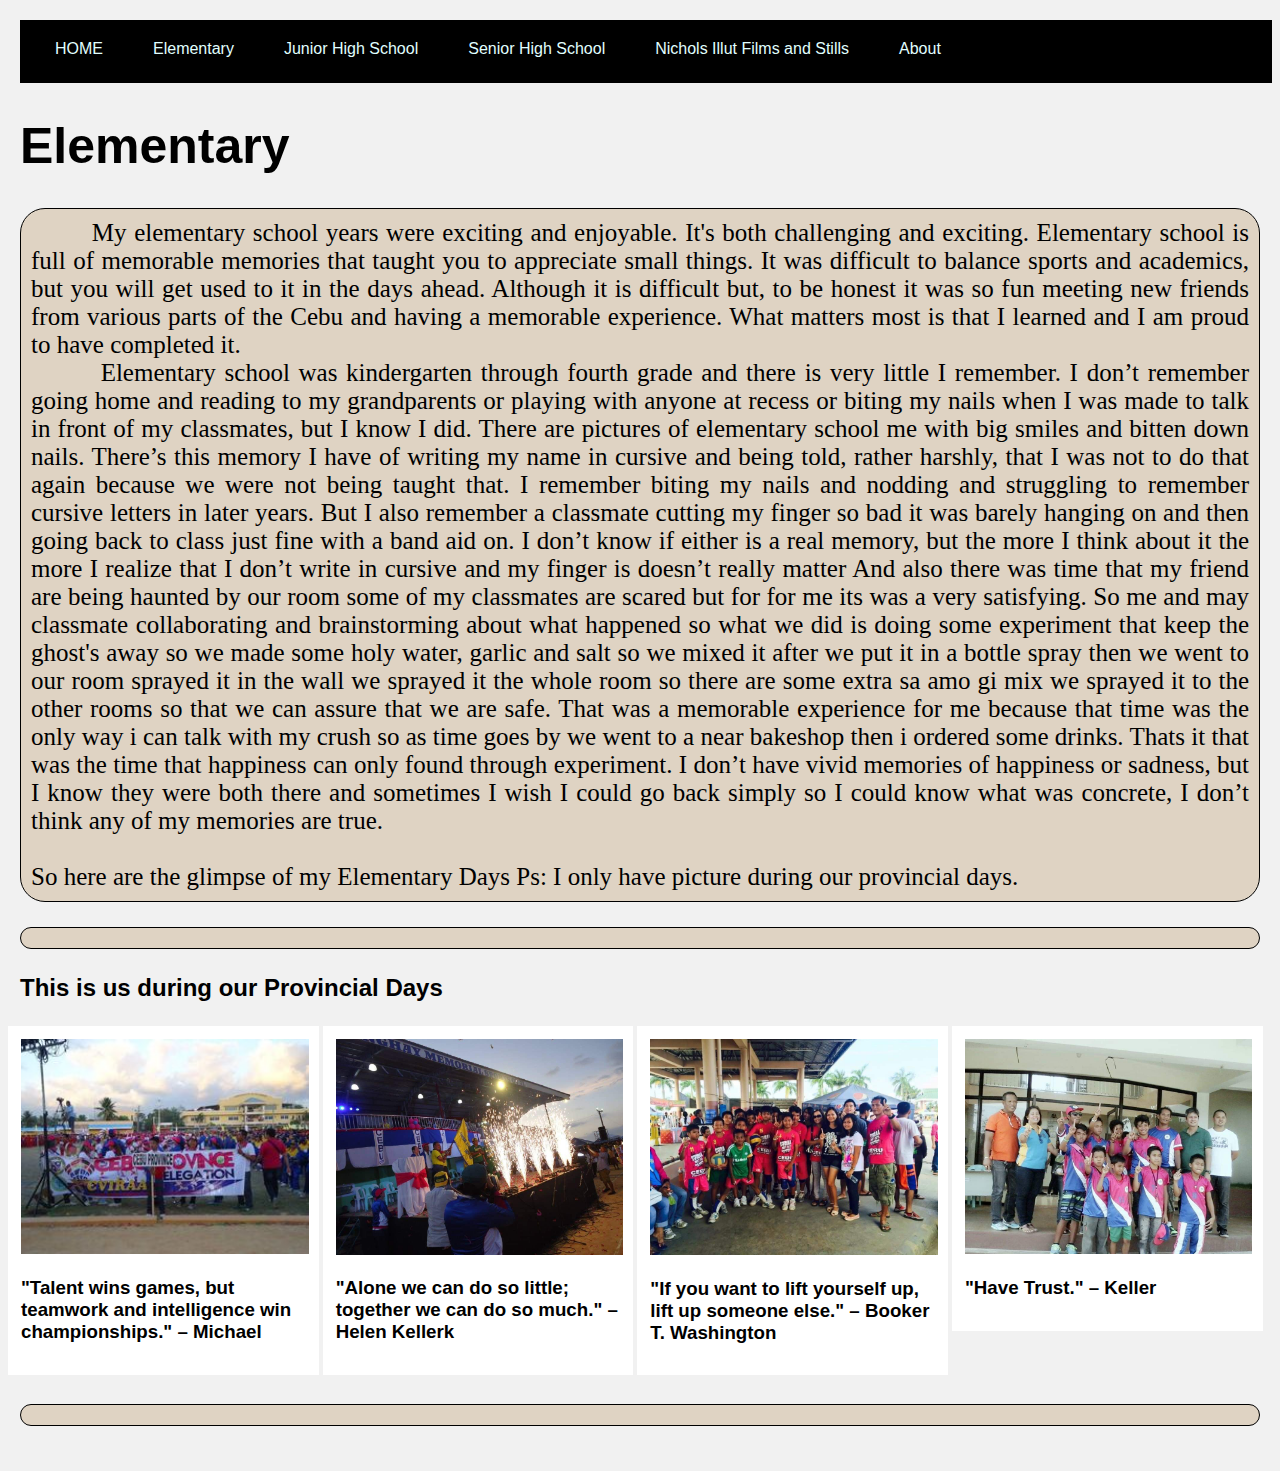
<file: elem.html>
<!DOCTYPE html>
<html>
<head>
	<meta charset="utf-8">
	<meta name="viewport" content="width=device-width, initial-scale=1">
	<link rel="stylesheet" type="text/css" href="stylesheets.css">
	<link rel="shortcut icon" type="png" href="favicon.ico">
	<title>My Journey | Elementary</title>

</head>
<body>
	
	<nav>
			<ul>
		<li><a href="index.html"> HOME</a></li>
		<li><a href="elem.html"> Elementary</a></li>
		<li><a href="juniorhigh.html"> Junior High School</a></li>
		<li><a href="seniorhigh.html"> Senior High School</a></li>
		<li><a href="Nichols Illut Films and Stills.html">Nichols Illut Films and Stills</a></li>
		<li><a href="about.html"> About</a></li>
		
		</ul>
		 
	</nav>


<h1>Elementary</h1>
 <p id="pag1"> &nbsp &nbsp &nbsp &nbsp My elementary school years were exciting and enjoyable. It's both challenging and exciting.
Elementary school is full of memorable memories that taught you to appreciate small things.
It was difficult to balance sports and academics, but you will get used to it in the days ahead. Although it is difficult but, to be honest it was so fun meeting new friends from various parts of the Cebu and having a memorable experience. What matters most is that I learned and I am proud to have completed it. 

<br> 
&nbsp &nbsp &nbsp &nbsp Elementary school was kindergarten through fourth grade and there is very little I remember. I don’t remember going home and reading to my grandparents or playing with anyone at recess or biting my nails when I was made to talk in front of my classmates, but I know I did. There are pictures of elementary school me with big smiles and bitten down nails. There’s this memory I have of writing my name in cursive and being told, rather harshly, that I was not to do that again because we were not being taught that. I remember biting my nails and nodding and struggling to remember cursive letters in later years. But I also remember a classmate cutting my finger so bad it was barely hanging on and then going back to class just fine with a band aid on. I don’t know if either is a real memory, but the more I think about it the more I realize that I don’t write in cursive and my finger is doesn’t really matter And also there was time that my friend are being haunted by our room some of my classmates are scared but for for me its was a very satisfying. So me and may classmate collaborating and brainstorming about what happened so what we did is doing some experiment that keep the ghost's away so we made some holy water, garlic and salt so we mixed it after we put it in a bottle spray then we went to our room sprayed it in  the wall we sprayed it the whole room so there are some extra sa amo gi mix we sprayed it to the other rooms so that we can assure that we are safe. That was a memorable experience for me because that time was the only way i can talk with my crush so as time goes by we went to a near bakeshop then i ordered some drinks. Thats it that was the time that happiness can only found through experiment. I don’t have vivid memories of happiness or sadness, but I know they were both there and sometimes I wish I could go back simply so I could know what was concrete, I don’t think any of my memories are true.
<br>
<br>
So here are the glimpse of my Elementary Days Ps: I only have picture during our provincial days.
</p> </b>



<p></p>
<h2>This is us during our Provincial Days</h2>
<!-- Portfolio Gallery Grid -->
<div class="row">
  <div class="column">
    <div class="content">
      <img src="1.jpg" style="width:101%">
      <h3>"Talent wins games, but teamwork and intelligence win championships." – Michael 
</h3>
      
    </div>
  </div>
  
  <div class="column">
    <div class="content">
      <img src="6.jpg"  style="width:101%">
      <h3>"Alone we can do so little; together we can do so much." – Helen Kellerk</h3>
     
    </div>
  </div>
  
  <div class="column">
    <div class="content">
      <img src="4.jpg"  style="width:101%">
      <h3>"If you want to lift yourself up, lift up someone else." – Booker T. Washington</h3>
      
    </div>
  </div>

  <div class="column">
    <div class="content">
      <img src="z.jpg"  style="width:101%">
      <h3>"Have Trust." –  Keller</h3>
    
    </div>
</div>




<!-- END MAIN -->
</div>
<p></p>
</body>
</html>
</file>
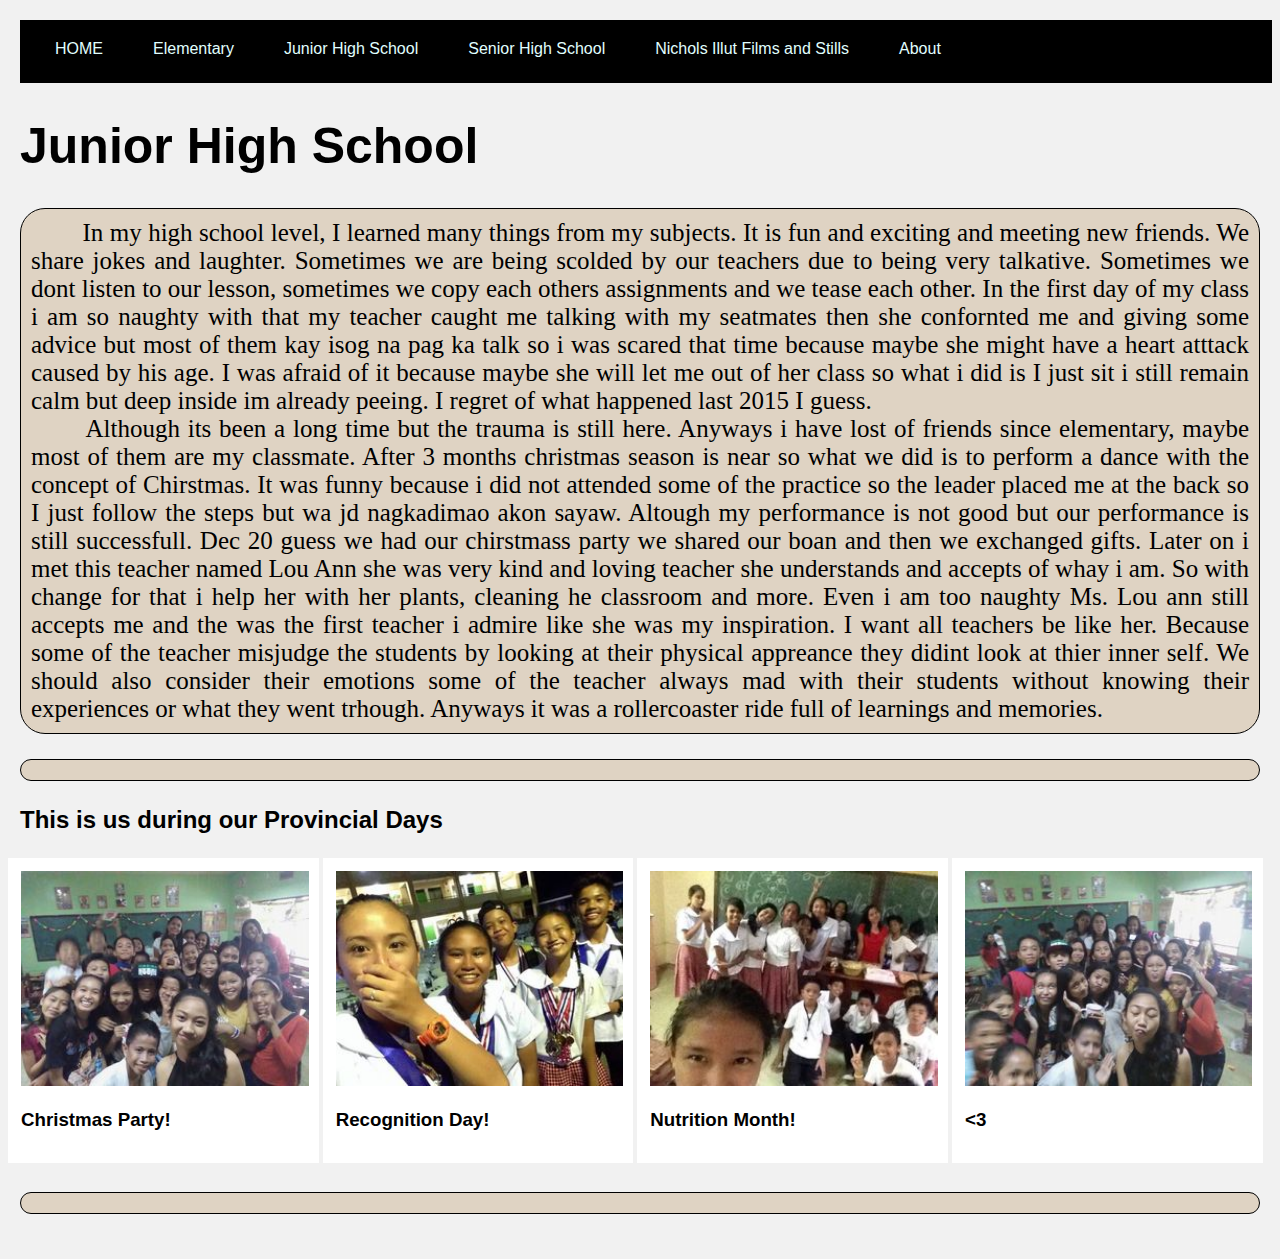
<file: juniorhigh.html>
<!DOCTYPE html>
<html>
<head>
	<meta charset="utf-8">
	<meta name="viewport" content="width=device-width, initial-scale=1">
	<link rel="stylesheet" type="text/css" href="stylesheets.css">
	<link rel="shortcut icon" type="png" href="favicon.ico">
	<title>My Journey | JHS</title>

</head>
<body>
	
	<nav>
			<ul>
		<li><a href="index.html"> HOME</a></li>
		<li><a href="elem.html"> Elementary</a></li>
		<li><a href="juniorhigh.html"> Junior High School</a></li>
		<li><a href="seniorhigh.html"> Senior High School</a></li>
		<li><a href="Nichols Illut Films and Stills.html">Nichols Illut Films and Stills</a></li>
		<li><a href="about.html"> About</a></li>
		
		</ul>
		 
	</nav>




	<h1>Junior High School</h1>
	 <p id="pag1">&nbsp &nbsp &nbsp &nbsp In my high school level, I learned many things from my subjects. It is fun and exciting and meeting new friends. We share jokes and laughter. Sometimes we are being scolded by our teachers due to being very talkative. Sometimes we dont listen to our lesson, sometimes we copy each others assignments and we tease each other. In the first day of my class i am so naughty with that my teacher caught me talking with my seatmates then she confornted me and giving some advice but most of them kay isog na pag ka talk so i was scared that time because maybe she might have a heart atttack caused by his age. I was afraid of it because maybe she will let me out of her class so what i did is I just sit i still remain calm but deep inside im already peeing. I regret of what happened last 2015 I guess.  
		
<br>
  &nbsp &nbsp &nbsp &nbspAlthough its been a long time but the trauma is still here. Anyways i have lost of friends since elementary, maybe most of them are my classmate. After 3 months christmas season is near so what we did is to perform a dance with the concept of Chirstmas. It was funny because i did not attended some of the practice so the leader placed me at the back so I just follow the steps but wa jd nagkadimao akon sayaw. Altough  my performance is not good but our performance is still successfull. Dec 20  guess we had our chirstmass party we shared our boan and then we exchanged gifts. Later on i met this teacher named Lou Ann she was very kind and loving teacher she understands and accepts of whay i am. So  with change for that i help her with her plants, cleaning he classroom and more. Even i am too naughty Ms. Lou ann still accepts me and the was the first teacher i admire like she was my inspiration. I want all teachers be like her. Because some of the teacher misjudge the students by looking at their physical appreance they didint look at thier inner self. We should also consider their emotions some of the teacher always mad with their students without knowing their experiences or what they went trhough. Anyways it was a rollercoaster ride full of learnings and memories.
	</p> 


<p></p>

<h2>This is us during our Provincial Days</h2>
<!-- Portfolio Gallery Grid -->
<div class="row">
  <div class="column">
    <div class="content">
      <img src="12.jpg" style="width:101%">
      <h3>Christmas Party!<h3>
      
    </div>
  </div>
  
  <div class="column">
    <div class="content">
      <img src="16.jpg"  style="width:101%">
      <h3>Recognition Day!</h3>
      
    </div>
  </div>
  
  <div class="column">
    <div class="content">
      <img src="14.jpg"  style="width:101%">
      <h3>Nutrition Month! </h3>
      
    </div>
  </div>

  <div class="column">
    <div class="content">
      <img src="15.jpg"  style="width:101%">
      <h3><3</h3>
   
    </div>
</div>


<!-- END MAIN -->
</div>
<p></p>






</body>
</html>
</file>
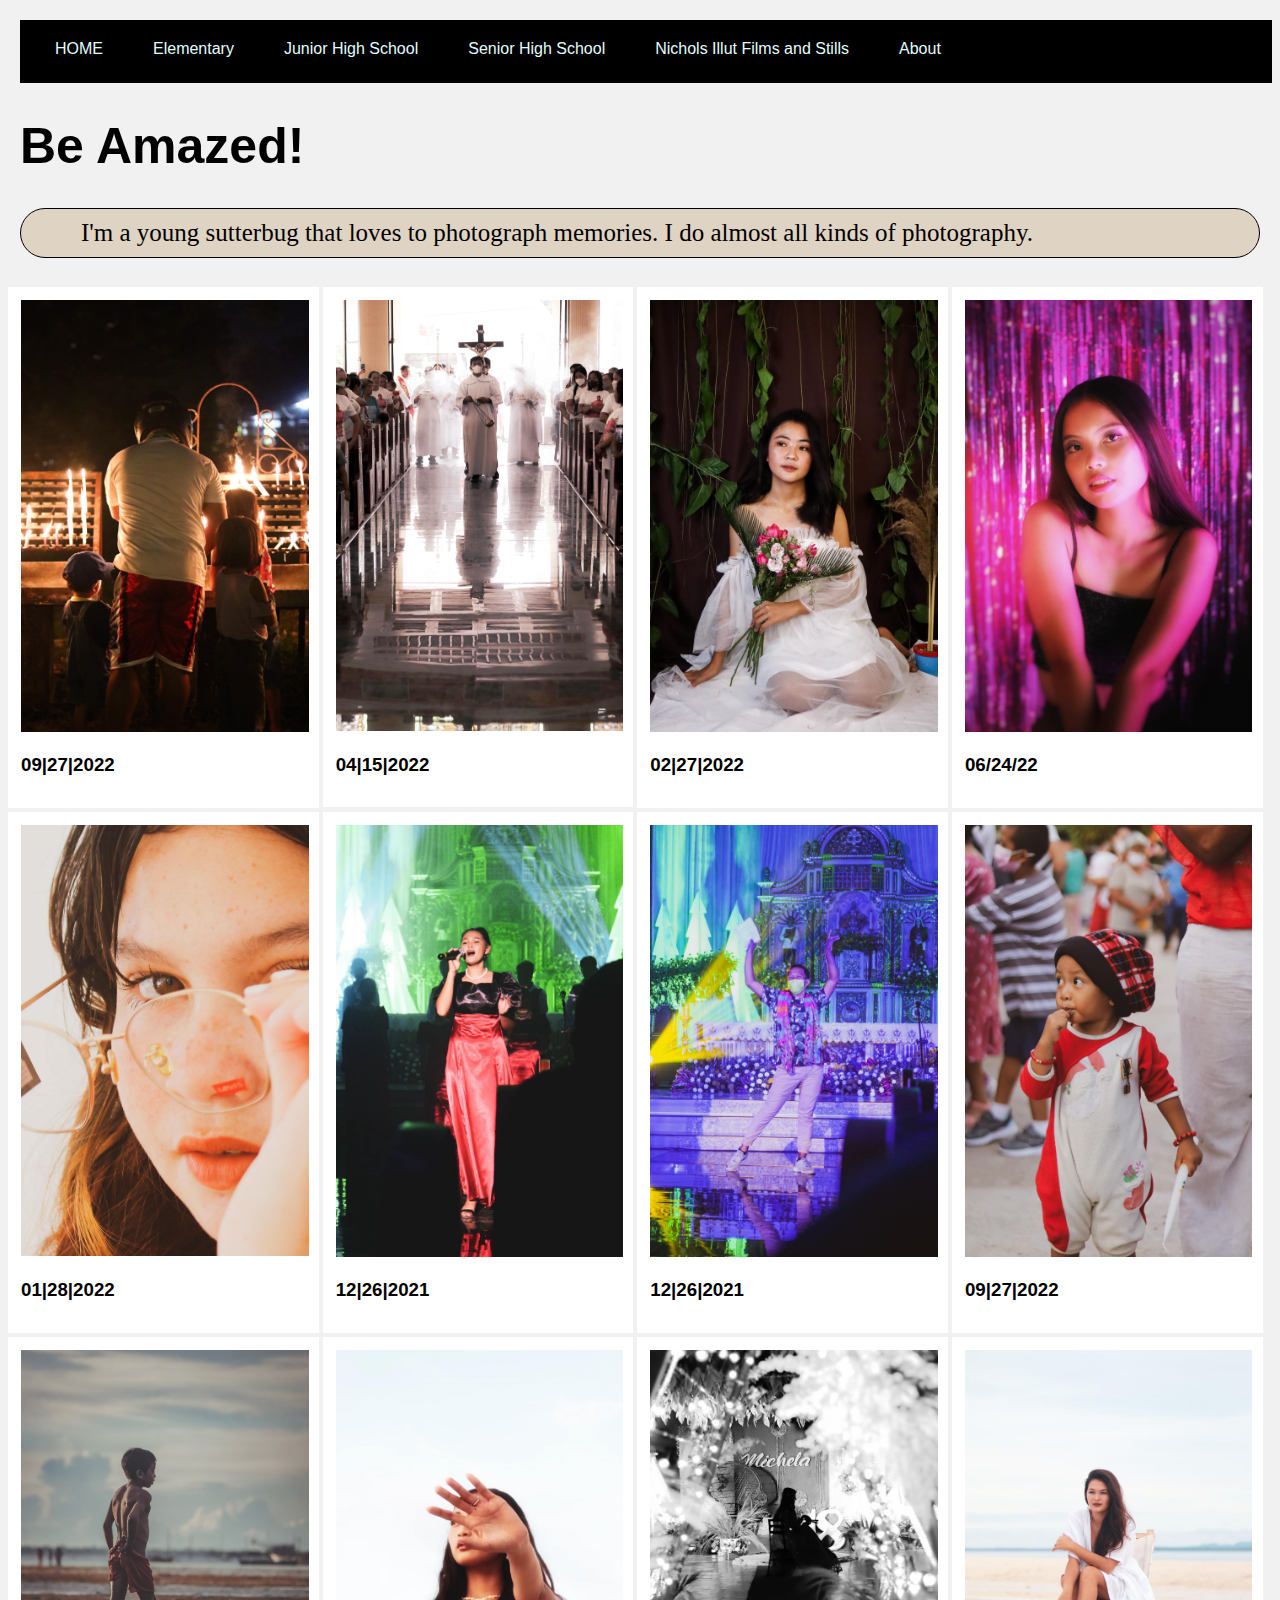
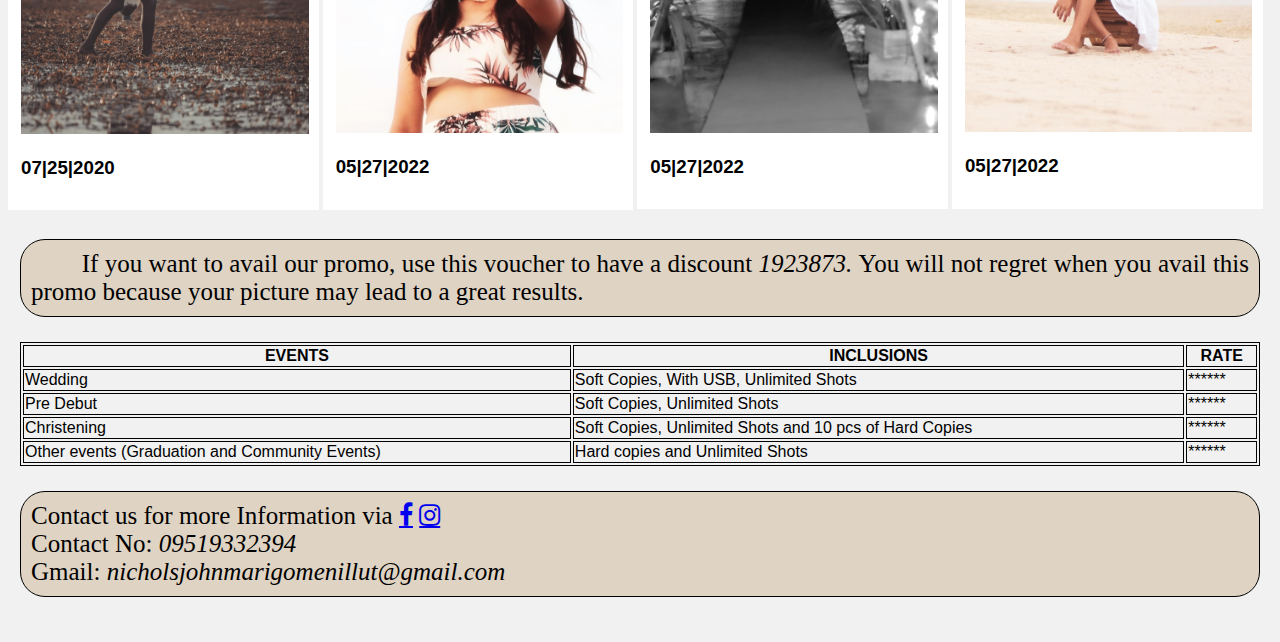
<file: Nichols Illut Films and Stills.html>
<!DOCTYPE html>
<html>
<head>
	<meta charset="utf-8">
	<meta name="viewport" content="width=device-width, initial-scale=1">
	<link rel="stylesheet" type="text/css" href="stylesheets.css">
	<link rel="shortcut icon" type="png" href="favicon.ico">
	<link rel="stylesheet" href="https://cdnjs.cloudflare.com/ajax/libs/font-awesome/4.7.0/css/font-awesome.min.css">

	<title>My Journey | Nichols Illut Films and Stills</title>

</head>
<body>
	
<nav>
			<ul>
		<li><a href="index.html"> HOME</a></li>
		<li><a href="elem.html"> Elementary</a></li>
		<li><a href="juniorhigh.html"> Junior High School</a></li>
		<li><a href="seniorhigh.html"> Senior High School</a></li>
		<li><a href="Nichols Illut Films and Stills.html">Nichols Illut Films and Stills</a></li>
		<li><a href="about.html"> About</a></li>
		
		</ul>
		 
	</nav>

	<h1>Be Amazed!</h1>
	 <p id="pag1">&nbsp &nbsp &nbsp &nbsp I'm a young sutterbug that loves to photograph memories. I do almost all kinds of photography.</p>

	 <!--  Portfolio Gallery Grid -->
<div class="row">
  <div class="column">
    <div class="content">
      <a href="https://www.facebook.com/photo/?fbid=780941636643135&set=pcb.780942163309749"><img src="dagkot.jpg" style="width:101%"></a>
      <h3>09|27|2022</h3>
 
    </div>
  </div>
  
  <div class="column">
    <div class="content">
      <a href="https://www.facebook.com/photo/?fbid=178408784719850&set=pcb.178410918052970"><img src="church.jpg"  style="width:101%"></a>
      <h3>04|15|2022</h3>
     
    </div>
  </div>
  
 

  <div class="column">
    <div class="content">
      <a href="https://www.facebook.com/photo/?fbid=749409523129680&set=pcb.749413109795988"><img src="lesli.jpg"  style="width:101%"></a>
      <h3>02|27|2022</h3>
      
    </div>
</div>
 

 <div class="column">
    <div class="content">
     <a href="https://www.facebook.com/photo/?fbid=806120774125221&set=pcb.806123677458264"><img src="kharla.jpg"  style="width:101%"></a> 
      <h3>06/24/22</h3>
      
    </div>
</div>

<div class="column">
    <div class="content">
     <a href="https://www.facebook.com/photo?fbid=730253115045321&set=pcb.730254921711807"><img src="eye.jpg"  style="width:101%"></a> <h3>01|28|2022</h3>
      
    </div>
</div>

<div class="column">
    <div class="content">
     <a href="https://www.facebook.com/photo/?fbid=708965797174053&set=pcb.708969363840363"><img src="theresa.jpg"  style="width:101%"> </a> <h3>12|26|2021</h3>
      
    </div>
</div>


  <div class="column">
    <div class="content">
      <a href="https://www.facebook.com/118185429585429/photos/pb.100076521890925.-2207520000./708964687174164/?type=3"><img src="sheds.jpg" style="width:101%"></a>
      <h3>12|26|2021</h3>
      
    </div>
  </div>

 <div class="column">
    <div class="content">
      <a href="https://www.facebook.com/118185429585429/photos/pb.100076521890925.-2207520000./780941276643171/?type=3"><img src="pael.jpg" style="width:101%"></a>
      <h3>09|27|2022</h3>
      
    </div>
  </div>
  
   <div class="column">
    <div class="content">
      <a href="https://www.facebook.com/118185429585429/photos/pb.100076521890925.-2207520000./373179507419352/?type=3"><img src="kuot.jpg" style="width:101%"></a>
      <h3>07|25|2020</h3>
      
    </div>
  </div>
  

   <div class="column">
    <div class="content">
      <a href="https://www.facebook.com/118185429585429/photos/pb.100076521890925.-2207520000./373179507419352/?type=3"><img src="wena.jpg" style="width:101%"></a>
      <h3>05|27|2022</h3>
     
    </div>
  </div>
  
  <div class="column">
    <div class="content">
      <a href="https://www.facebook.com/118185429585429/photos/pb.100076521890925.-2207520000./841630790574219/?type=3"><img src="kandol.jpg" style="width:101%"></a>
      <h3>05|27|2022</h3>
     
    </div>
  </div>

  <div class="column">
    <div class="content">
      <a href="https://www.facebook.com/118185429585429/photos/pb.100076521890925.-2207520000./814374193299879/?type=3"><img src="kek.jpg" style="width:101%"></a>
      <h3>05|27|2022</h3>
     
    </div>
  </div>
  
  


<!-- END MAIN -->
</div>
<style>
table, th, td {
  border:1px solid black;
}
</style>
</body>
<!-- Rates -->

<p id="pag1"> &nbsp &nbsp &nbsp &nbsp If you want to avail our promo, use this voucher to have a discount <i>  1923873. </i> You will not regret when you avail this promo because your picture may lead to a great results. </p>

<table style="width:100%">
  <tr>
    <th>EVENTS</th>
    <th>INCLUSIONS</th>
    <th>RATE</th>


  </tr>
  <tr>
    <td>Wedding </td>
    <td>Soft Copies, With USB, Unlimited Shots</td>
    <td>******</td>
    

  </tr>
  <tr>

    <td>Pre Debut</td>
    <td>Soft Copies, Unlimited Shots</td>
    <td>******</td>
    
  </tr>
  <tr>

    <td>Christening</td>
    <td>Soft Copies, Unlimited Shots and 10 pcs of Hard Copies</td>
    <td>******</td>
    
  </tr>

 

    <td>Other events (Graduation and Community Events)</td>
    <td>Hard copies and Unlimited Shots</td>
    <td>******</td>
    
  </tr>

</table>

<p id="pag1"> Contact us for more Information via <a href="https://www.facebook.com/nicholatybuddy/" class="fa fa-facebook"></a> <a href="https://www.instagram.com/niikoools/?fbclid=IwAR1UdXqI-edG99xERb9Tr4I0mkzl4TyNGDlfajUraHloKPA6UjWSQ1fvins"></a> <a href="#" class="fa fa-instagram"></a> <br> Contact No: <i> 09519332394 </i> <br> Gmail:<i> nicholsjohnmarigomenillut@gmail.com </i> </p>
</body>
</html>
</file>
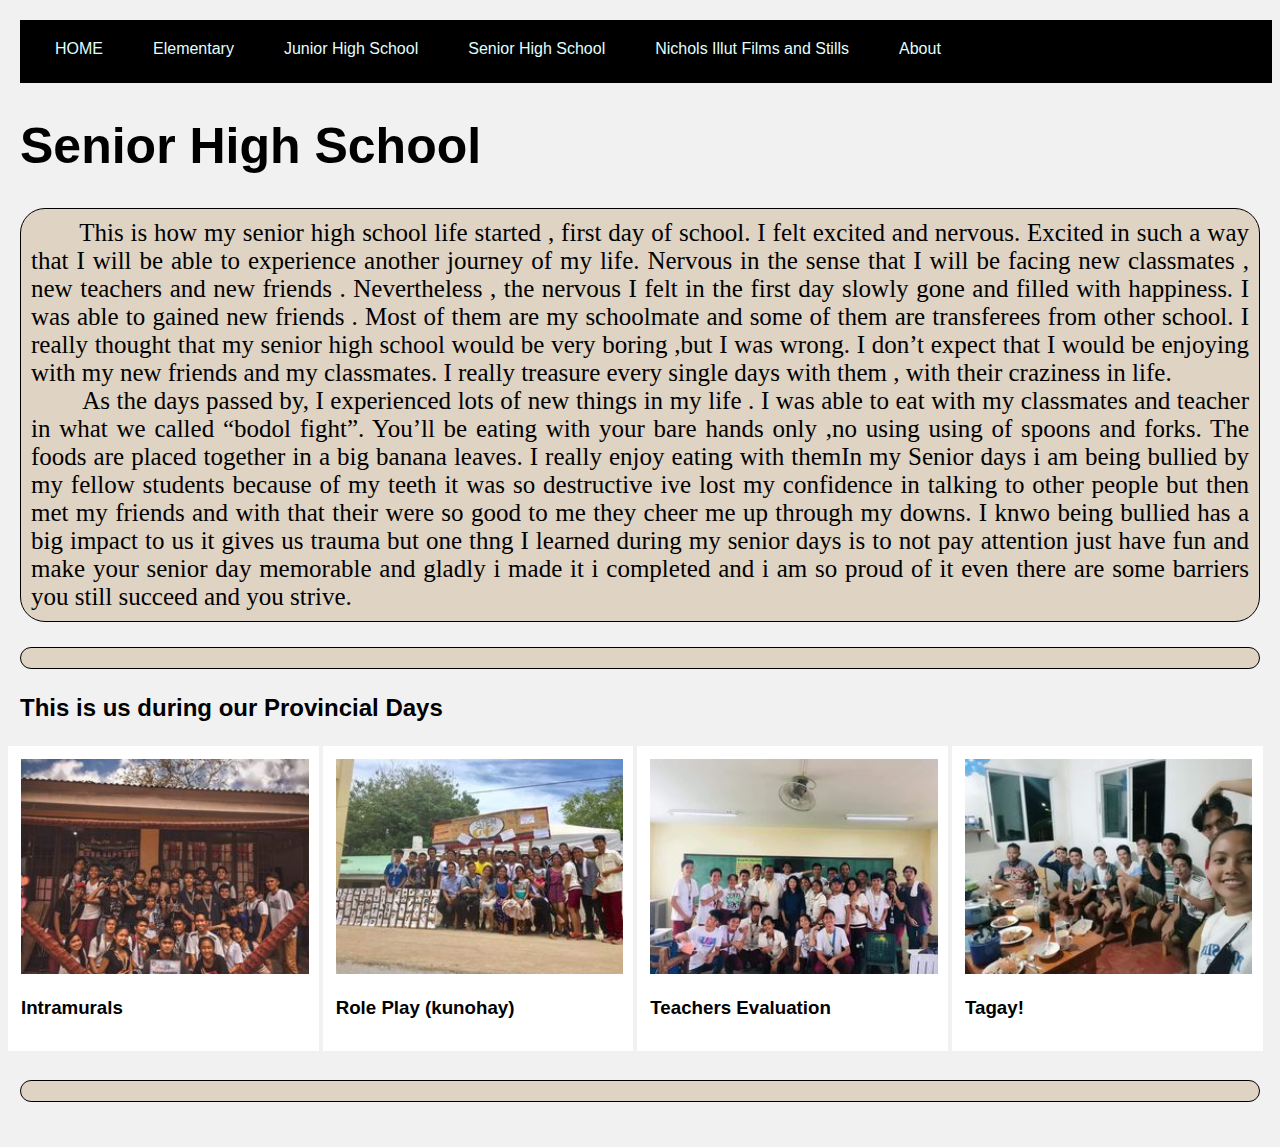
<file: seniorhigh.html>
<!DOCTYPE html>
<html>
<head>
	<meta charset="utf-8">
	<meta name="viewport" content="width=device-width, initial-scale=1">
	<link rel="stylesheet" type="text/css" href="stylesheets.css">
	<link rel="shortcut icon" type="png" href="favicon.ico">
	<title>My Journey | SHS </title>

</head>
<body>
	
<nav>
			<ul>
		<li><a href="index.html"> HOME</a></li>
		<li><a href="elem.html"> Elementary</a></li>
		<li><a href="juniorhigh.html"> Junior High School</a></li>
		<li><a href="seniorhigh.html"> Senior High School</a></li>
		<li><a href="Nichols Illut Films and Stills.html">Nichols Illut Films and Stills</a></li>
		<li><a href="about.html"> About</a></li>
		
		</ul>
		 
	</nav>



<h1>Senior High School</h1>
 <p id="pag1"> &nbsp &nbsp &nbsp &nbspThis is how my senior high school life started , first day of school. I felt excited and nervous. Excited in such a way that I will be able to experience another journey of my life. Nervous in the sense that I will be facing new classmates , new teachers and new friends . Nevertheless , the nervous I felt in the first day slowly gone and filled with happiness. I was able to gained new friends . Most of them are my schoolmate and some of them are transferees from other school. I really thought that my senior high school would be very boring ,but I was wrong.  I don’t expect that I would be enjoying with my new friends and my classmates. I really treasure every single days with them , with their craziness in life. 

<br>
 &nbsp &nbsp &nbsp &nbsp As the days passed by, I experienced lots of new things in my life . I was able to eat with my classmates and teacher in what we called “bodol fight”. You’ll be eating with your bare hands only ,no using using of spoons and forks. The foods are placed together in a big banana leaves. I really enjoy eating with themIn my Senior days i am being bullied by my fellow students because of my teeth it was so destructive ive lost my confidence in talking to other people but then met my friends and with that their were so good to me they cheer me up through my downs. I knwo being bullied has a big impact to us it gives us trauma but one thng I learned during my senior days is to not pay attention just have fun and make your senior day memorable and gladly i made it i completed and i am so proud of it even there are some barriers you still succeed and you strive.
</p>


<p></p>

<h2>This is us during our Provincial Days</h2>
<!--  Portfolio Gallery Grid -->
<div class="row">
  <div class="column">
    <div class="content">
      <img src="22.jpg" style="width:101%">
      <h3>Intramurals</h3>
      
    </div>
  </div>
  
  <div class="column">
    <div class="content">
      <img src="23.jpg"  style="width:101%">
      <h3>Role Play (kunohay)</h3>
     
    </div>
  </div>
  
  <div class="column">
    <div class="content">
      <img src="24.jpg"  style="width:101%">
      <h3>Teachers Evaluation</h3>
         </div>
  </div>

  <div class="column">
    <div class="content">
      <img src="25.jpg"  style="width:101%">
      <h3>Tagay!</h3>
      
    </div>
</div>
<!-- END MAIN -->
</div>
<p>
	
</p>
</body>
</html>
</file>
<file: stylesheets.css>
body{
  margin: 0;
  padding: 2%;
  background: #e1e8e3 ;
  box-sizing: border-box;
  


}

nav{
  width: 101%;
  
background: black;
display: flex;


}

nav a{
  text-decoration: none;
  color: lightcyan;
  font-family: sans-serif;
  display: inline;
  padding: 25px 25px;
  text-decoration: none;
  text-align: left;

}
nav a:hover{
  background-color: white;
  color: black;
  text-transform: uppercase;


}

ul {
  list-style-type: none;
  margin: 20px 10px 25px;
  padding: 0;
}

li {
  float: left;
}

img.sticky {
  position: -webkit-sticky;
  position: sticky;
  top: 0;
  width: 200px;
}
 
p{
  font-size: 25px;
  text-align: justify;
   font-family: times new roman; 
  background: #DFD3C3; 
  border: 1px solid black;
  color: black;
  border-radius: 25px;
  padding: 10px; 

}

.avatar {
  vertical-align: middle;
  width: 300px;
  height: 300px;
  border-radius: 50%;
}

#pag1 {
  font-family: times new roman; 
  background: #DFD3C3; 
  border: 1px solid black;
  color: black;
  border-radius: 25px;
  padding: 10px; 
}
 
 <style>
* {
  box-sizing: border-box;
}

body {
  background-color: #f1f1f1;
  padding: 20px;
  font-family: Arial;
}

/* Center website */
.main {
  max-width: 1000px;
  margin: auto;

}

h1 {
  font-size: 50px;
  word-break: break-all;
}


/*gallery*/

.row {
  margin: 10px -16px;
}

/* Add padding BETWEEN each column */
.row,
.row > .column {
  padding: 2px;
  
}

/* Create four equal columns that floats next to each other */
.column {
  float: left;
  width: 24.5%;

}

/* Clear floats after rows */ 
.row:after {
  content: "";
  display: table;
  clear: both;
}

/* Content */
.content {
  background-color: white;
  padding: 13px;

}

@media screen and (max-width: 400px) {
  .column {
    width: 300%;
  }


/* Responsive layout - makes the two columns stack on top of each other instead of next to each other */
@media screen and (max-width: 600px) {
  .column {
    width: 100%;
 }


/*table*/
table, th, td {
  border:1px solid black;
}

.pag3 {
  font-family: times new roman; 
  
  
  color: #00008B; 
  border-radius: 25px;
  border: 1px solid black;
  padding: 5px; 
 
  }

.picture{
  padding: 2%;
  margin: 0;
  height: 1000px;
}


.fa-facebook {
  background: #3B5998;
  color: white;
}

.fa {
  padding: 20px;
  font-size: 30px;
  width: 30px;
  text-align: center;
  text-decoration: none;
  margin: 5px 2px;
  border-radius: 50%;
}

.fa:hover {
    opacity: 0.7;
}

.fa-facebook {
  background: #3B5998;
  color: white;
}
.fa-instagram {
  background: #125688;
  color: white;
}
.container {
  width: 100px;
  height: 281px;
}
</file>
